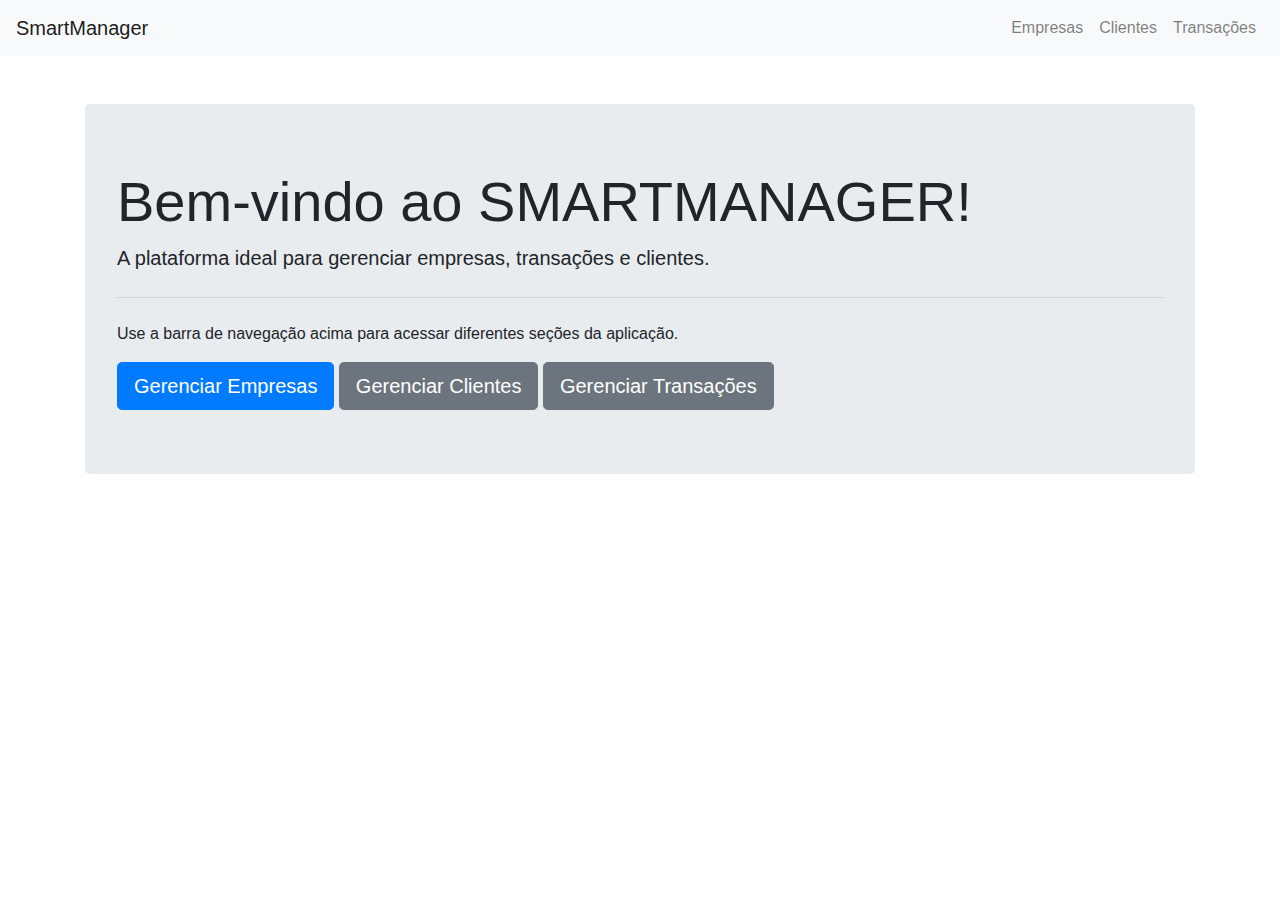
<file: target/classes/templates/index.html>
<!DOCTYPE html>
<html lang="en" xmlns:th="http://www.thymeleaf.org">
<head>
    <meta charset="UTF-8">
    <meta name="viewport" content="width=device-width, initial-scale=1.0">
    <link rel="stylesheet" href="https://stackpath.bootstrapcdn.com/bootstrap/4.5.2/css/bootstrap.min.css">
<!--    <link rel="stylesheet" href="/css/global.css">-->
    <title>Home</title>
</head>
<body>
<nav class="navbar navbar-expand-lg navbar-light bg-light">
    <a class="navbar-brand" href="#">SmartManager</a>
    <button class="navbar-toggler" type="button" data-toggle="collapse" data-target="#navbarNav" aria-controls="navbarNav" aria-expanded="false" aria-label="Toggle navigation">
        <span class="navbar-toggler-icon"></span>
    </button>
    <div class="collapse navbar-collapse" id="navbarNav">
        <ul class="navbar-nav ml-auto">
            <li class="nav-item">
                <a class="nav-link" href="/empresas">Empresas</a>
            </li>
            <li class="nav-item">
                <a class="nav-link" href="/clientes">Clientes</a>
            </li>
            <li class="nav-item">
                <a class="nav-link" href="/transacoes">Transações</a>
            </li>
        </ul>
    </div>
</nav>

<div class="container mt-5">
    <div class="jumbotron">
        <h1 class="display-4">Bem-vindo ao SMARTMANAGER!</h1>
        <p class="lead">A plataforma ideal para gerenciar empresas, transações e clientes.</p>
        <hr class="my-4">
        <p>Use a barra de navegação acima para acessar diferentes seções da aplicação.</p>
        <a class="btn btn-primary btn-lg" href="/empresas" role="button">Gerenciar Empresas</a>
        <a class="btn btn-secondary btn-lg" href="/clientes" role="button">Gerenciar Clientes</a>
        <a class="btn btn-secondary btn-lg" href="/transacoes" role="button">Gerenciar Transações</a>
    </div>
</div>

<script src="https://code.jquery.com/jquery-3.5.1.slim.min.js"></script>
<script src="https://cdn.jsdelivr.net/npm/@popperjs/core@2.5.2/dist/umd/popper.min.js"></script>
<script src="https://stackpath.bootstrapcdn.com/bootstrap/4.5.2/js/bootstrap.min.js"></script>
</body>
</html>
</file>
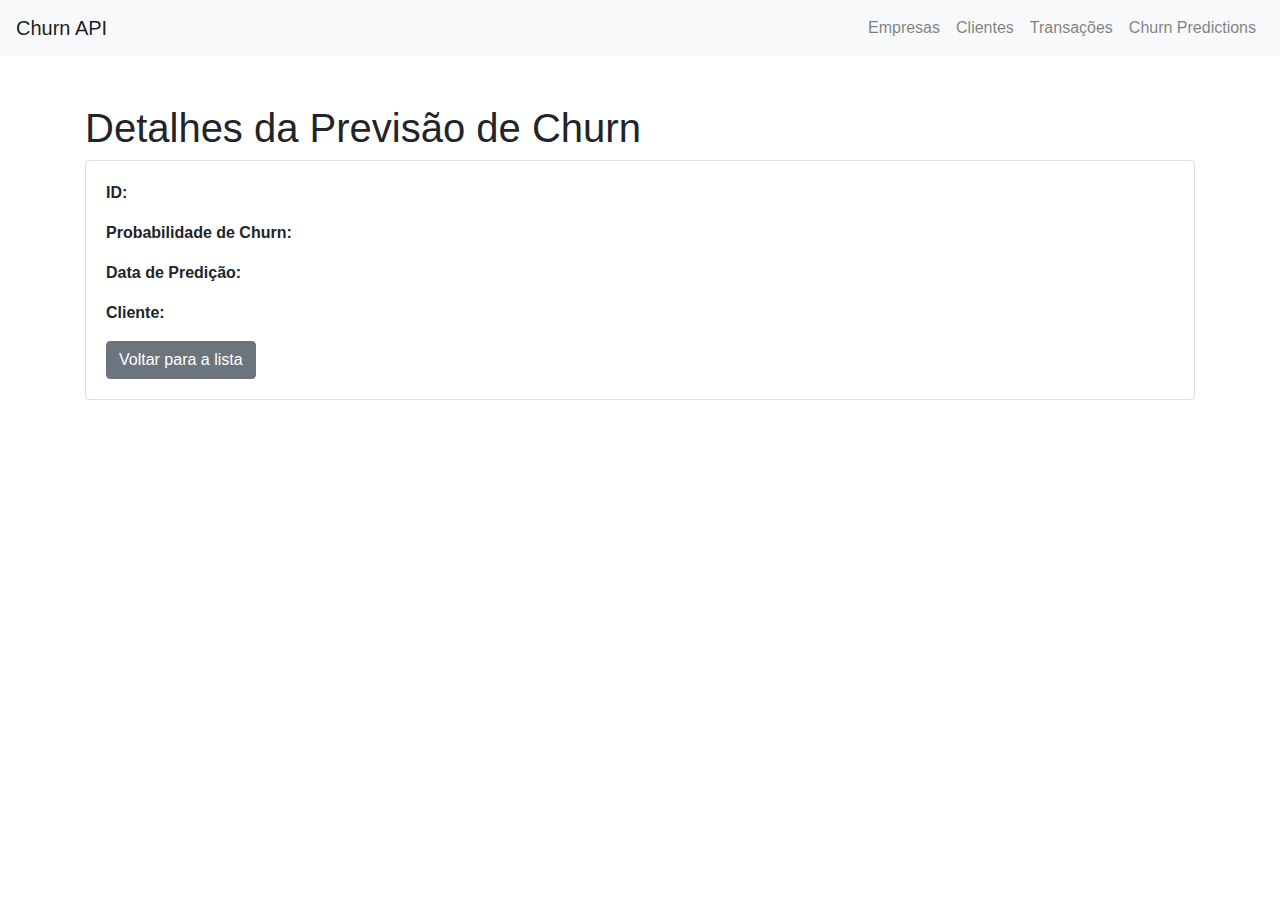
<file: target/classes/templates/churn-prediction-detail.html>
<!DOCTYPE html>
<html xmlns:th="http://www.thymeleaf.org">
<head>
    <!-- <link rel="stylesheet" href="/css/global.css"> -->
    <link rel="stylesheet" href="https://maxcdn.bootstrapcdn.com/bootstrap/4.5.2/css/bootstrap.min.css">
    <title>Detalhes da Previsão de Churn</title>
</head>
<body>
<nav class="navbar navbar-expand-lg navbar-light bg-light">
    <a class="navbar-brand" href="/">Churn API</a>
    <button class="navbar-toggler" type="button" data-toggle="collapse" data-target="#navbarNav" aria-controls="navbarNav" aria-expanded="false" aria-label="Toggle navigation">
        <span class="navbar-toggler-icon"></span>
    </button>
    <div class="collapse navbar-collapse" id="navbarNav">
        <ul class="navbar-nav ml-auto">
            <li class="nav-item">
                <a class="nav-link" href="/empresas">Empresas</a>
            </li>
            <li class="nav-item">
                <a class="nav-link" href="/clientes">Clientes</a>
            </li>
            <li class="nav-item">
                <a class="nav-link" href="/transacoes">Transações</a>
            </li>
            <li class="nav-item">
                <a class="nav-link" href="/churn_predictions">Churn Predictions</a>
            </li>
        </ul>
    </div>
</nav>
<div class="container mt-5">
    <h1>Detalhes da Previsão de Churn</h1>
    <div class="card">
        <div class="card-body">
            <p><strong>ID:</strong> <span th:text="${churnPrediction.id}"></span></p>
            <p><strong>Probabilidade de Churn:</strong> <span th:text="${churnPrediction.probabilidadeChurn}"></span></p>
            <p><strong>Data de Predição:</strong> <span th:text="${churnPrediction.dataPredicao}"></span></p>
            <p><strong>Cliente:</strong> <span th:text="${churnPrediction.cliente.nome}"></span></p>
            <a href="/churn-predictions" class="btn btn-secondary">Voltar para a lista</a>
        </div>
    </div>
</div>
<script src="https://code.jquery.com/jquery-3.5.1.slim.min.js"></script>
<script src="https://cdn.jsdelivr.net/npm/@popperjs/core@2.9.3/dist/umd/popper.min.js"></script>
<script src="https://maxcdn.bootstrapcdn.com/bootstrap/4.5.2/js/bootstrap.min.js"></script>
</body>
</html>
</file>
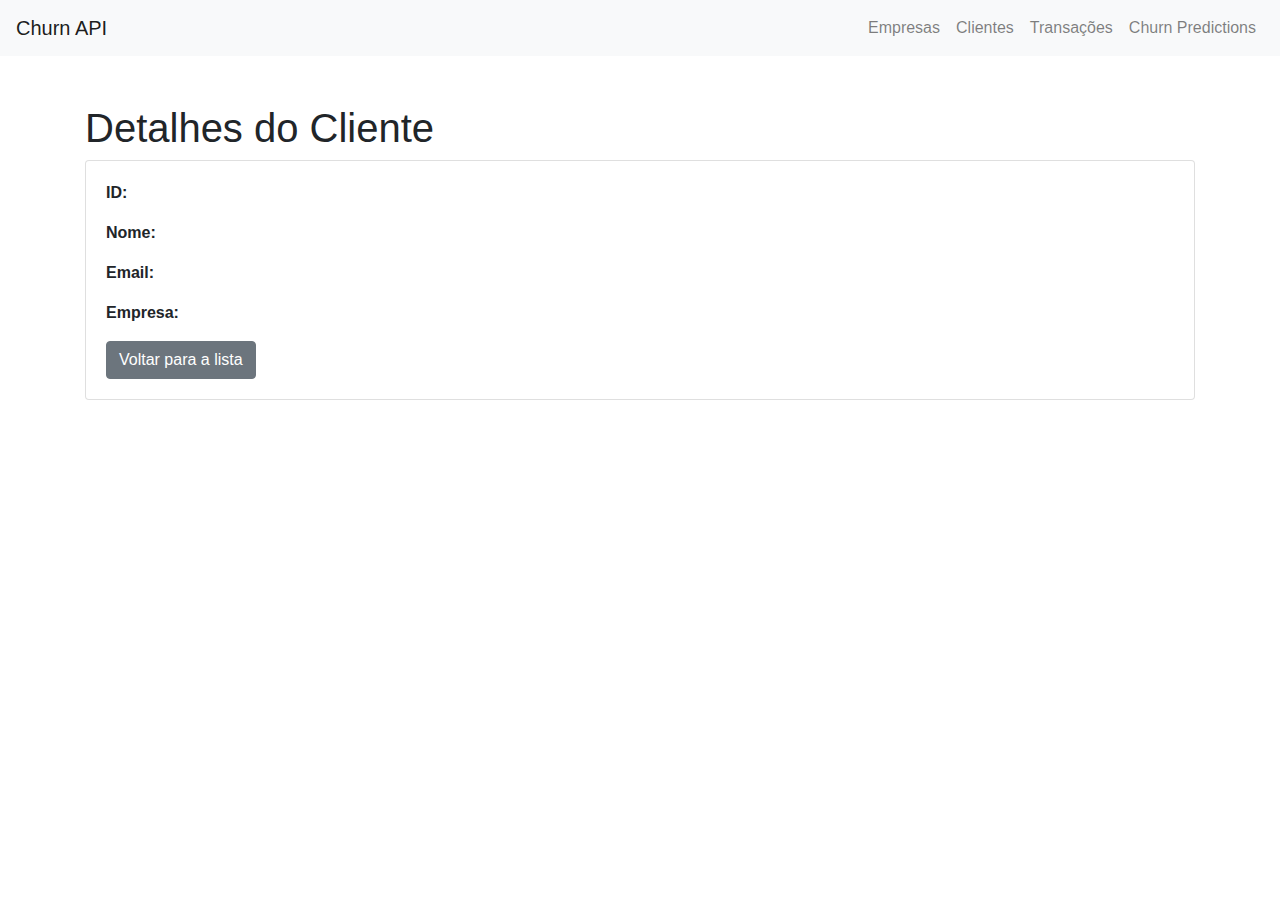
<file: target/classes/templates/cliente-detail.html>
<!DOCTYPE html>
<html xmlns:th="http://www.thymeleaf.org">
<head>
    <!-- <link rel="stylesheet" href="/css/global.css"> -->
    <link rel="stylesheet" href="https://maxcdn.bootstrapcdn.com/bootstrap/4.5.2/css/bootstrap.min.css">
    <title>Detalhes do Cliente</title>
</head>
<body>
<nav class="navbar navbar-expand-lg navbar-light bg-light">
    <a class="navbar-brand" href="/">Churn API</a>
    <button class="navbar-toggler" type="button" data-toggle="collapse" data-target="#navbarNav" aria-controls="navbarNav" aria-expanded="false" aria-label="Toggle navigation">
        <span class="navbar-toggler-icon"></span>
    </button>
    <div class="collapse navbar-collapse" id="navbarNav">
        <ul class="navbar-nav ml-auto">
            <li class="nav-item">
                <a class="nav-link" href="/empresas">Empresas</a>
            </li>
            <li class="nav-item">
                <a class="nav-link" href="/clientes">Clientes</a>
            </li>
            <li class="nav-item">
                <a class="nav-link" href="/transacoes">Transações</a>
            </li>
            <li class="nav-item">
                <a class="nav-link" href="/churn_predictions">Churn Predictions</a>
            </li>
        </ul>
    </div>
</nav>
<div class="container mt-5">
    <h1>Detalhes do Cliente</h1>
    <div class="card">
        <div class="card-body">
            <p><strong>ID:</strong> <span th:text="${cliente.id}"></span></p>
            <p><strong>Nome:</strong> <span th:text="${cliente.nome}"></span></p>
            <p><strong>Email:</strong> <span th:text="${cliente.email}"></span></p>
            <p><strong>Empresa:</strong> <span th:text="${cliente.empresa.nome}"></span></p>
            <a href="/clientes" class="btn btn-secondary">Voltar para a lista</a>
        </div>
    </div>
</div>
<script src="https://code.jquery.com/jquery-3.5.1.slim.min.js"></script>
<script src="https://cdn.jsdelivr.net/npm/@popperjs/core@2.9.3/dist/umd/popper.min.js"></script>
<script src="https://maxcdn.bootstrapcdn.com/bootstrap/4.5.2/js/bootstrap.min.js"></script>
</body>
</html>
</file>
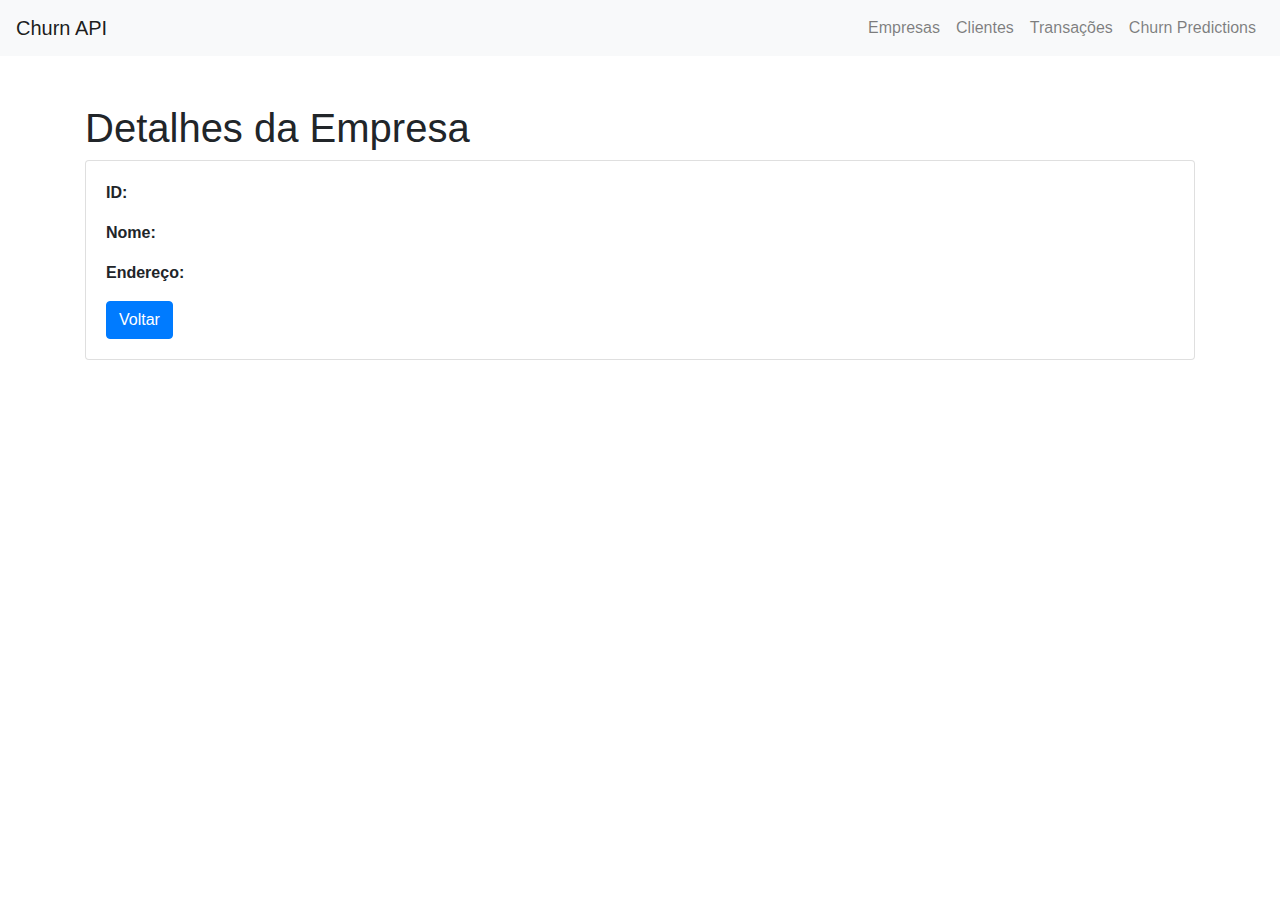
<file: target/classes/templates/empresa-detail.html>
<!DOCTYPE html>
<html xmlns:th="http://www.thymeleaf.org">
<head>
    <!-- <link rel="stylesheet" href="/css/global.css"> -->
    <link rel="stylesheet" href="https://maxcdn.bootstrapcdn.com/bootstrap/4.5.2/css/bootstrap.min.css">
    <title>Detalhes da Empresa</title>
</head>
<body>
<nav class="navbar navbar-expand-lg navbar-light bg-light">
    <a class="navbar-brand" href="/">Churn API</a>
    <button class="navbar-toggler" type="button" data-toggle="collapse" data-target="#navbarNav" aria-controls="navbarNav" aria-expanded="false" aria-label="Toggle navigation">
        <span class="navbar-toggler-icon"></span>
    </button>
    <div class="collapse navbar-collapse" id="navbarNav">
        <ul class="navbar-nav ml-auto">
            <li class="nav-item">
                <a class="nav-link" href="/empresas">Empresas</a>
            </li>
            <li class="nav-item">
                <a class="nav-link" href="/clientes">Clientes</a>
            </li>
            <li class="nav-item">
                <a class="nav-link" href="/transacoes">Transações</a>
            </li>
            <li class="nav-item">
                <a class="nav-link" href="/churn_predictions">Churn Predictions</a>
            </li>
        </ul>
    </div>
</nav>
<div class="container mt-5">
    <h1>Detalhes da Empresa</h1>
    <div class="card">
        <div class="card-body">
            <p><strong>ID:</strong> <span th:text="${empresa.id}"></span></p>
            <p><strong>Nome:</strong> <span th:text="${empresa.nome}"></span></p>
            <p><strong>Endereço:</strong> <span th:text="${empresa.endereco}"></span></p>
            <a href="/empresas" class="btn btn-primary">Voltar</a>
        </div>
    </div>
</div>
<script src="https://code.jquery.com/jquery-3.5.1.slim.min.js"></script>
<script src="https://cdn.jsdelivr.net/npm/@popperjs/core@2.9.3/dist/umd/popper.min.js"></script>
<script src="https://maxcdn.bootstrapcdn.com/bootstrap/4.5.2/js/bootstrap.min.js"></script>
</body>
</html>
</file>
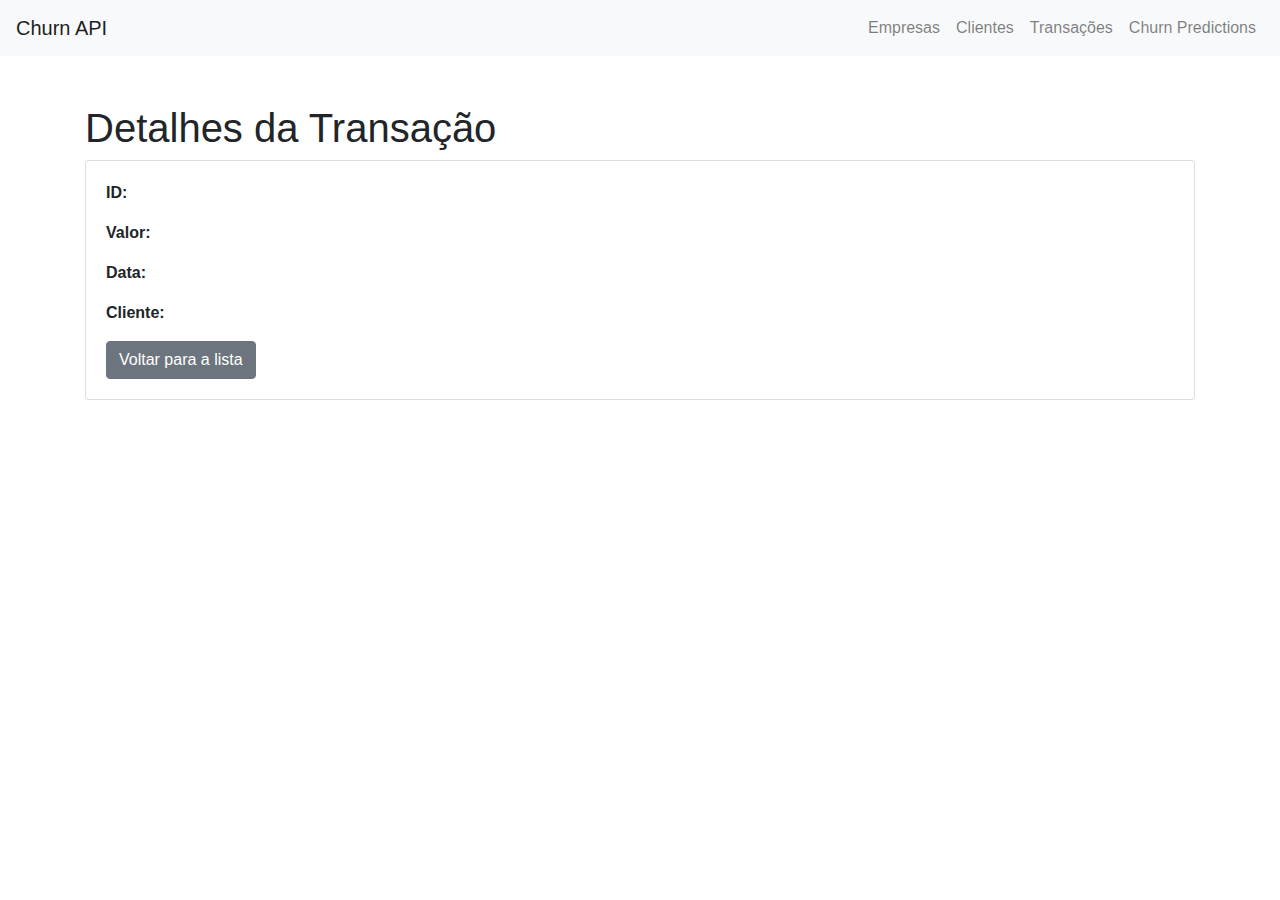
<file: target/classes/templates/transacao-detail.html>
<!DOCTYPE html>
<html xmlns:th="http://www.thymeleaf.org">
<head>
    <!-- <link rel="stylesheet" href="/css/global.css"> -->
    <link rel="stylesheet" href="https://maxcdn.bootstrapcdn.com/bootstrap/4.5.2/css/bootstrap.min.css">
    <title>Detalhes da Transação</title>
</head>
<body>
<nav class="navbar navbar-expand-lg navbar-light bg-light">
    <a class="navbar-brand" href="/">Churn API</a>
    <button class="navbar-toggler" type="button" data-toggle="collapse" data-target="#navbarNav" aria-controls="navbarNav" aria-expanded="false" aria-label="Toggle navigation">
        <span class="navbar-toggler-icon"></span>
    </button>
    <div class="collapse navbar-collapse" id="navbarNav">
        <ul class="navbar-nav ml-auto">
            <li class="nav-item">
                <a class="nav-link" href="/empresas">Empresas</a>
            </li>
            <li class="nav-item">
                <a class="nav-link" href="/clientes">Clientes</a>
            </li>
            <li class="nav-item">
                <a class="nav-link" href="/transacoes">Transações</a>
            </li>
            <li class="nav-item">
                <a class="nav-link" href="/churn_predictions">Churn Predictions</a>
            </li>
        </ul>
    </div>
</nav>
<div class="container mt-5">
    <h1>Detalhes da Transação</h1>
    <div class="card">
        <div class="card-body">
            <p><strong>ID:</strong> <span th:text="${transacao.id}"></span></p>
            <p><strong>Valor:</strong> <span th:text="${transacao.valor}"></span></p>
            <p><strong>Data:</strong> <span th:text="${transacao.data}"></span></p>
            <p><strong>Cliente:</strong> <span th:text="${transacao.cliente.nome}"></span></p>
            <a href="/transacoes" class="btn btn-secondary">Voltar para a lista</a>
        </div>
    </div>
</div>
<script src="https://code.jquery.com/jquery-3.5.1.slim.min.js"></script>
<script src="https://cdn.jsdelivr.net/npm/@popperjs/core@2.9.3/dist/umd/popper.min.js"></script>
<script src="https://maxcdn.bootstrapcdn.com/bootstrap/4.5.2/js/bootstrap.min.js"></script>
</body>
</html>
</file>
